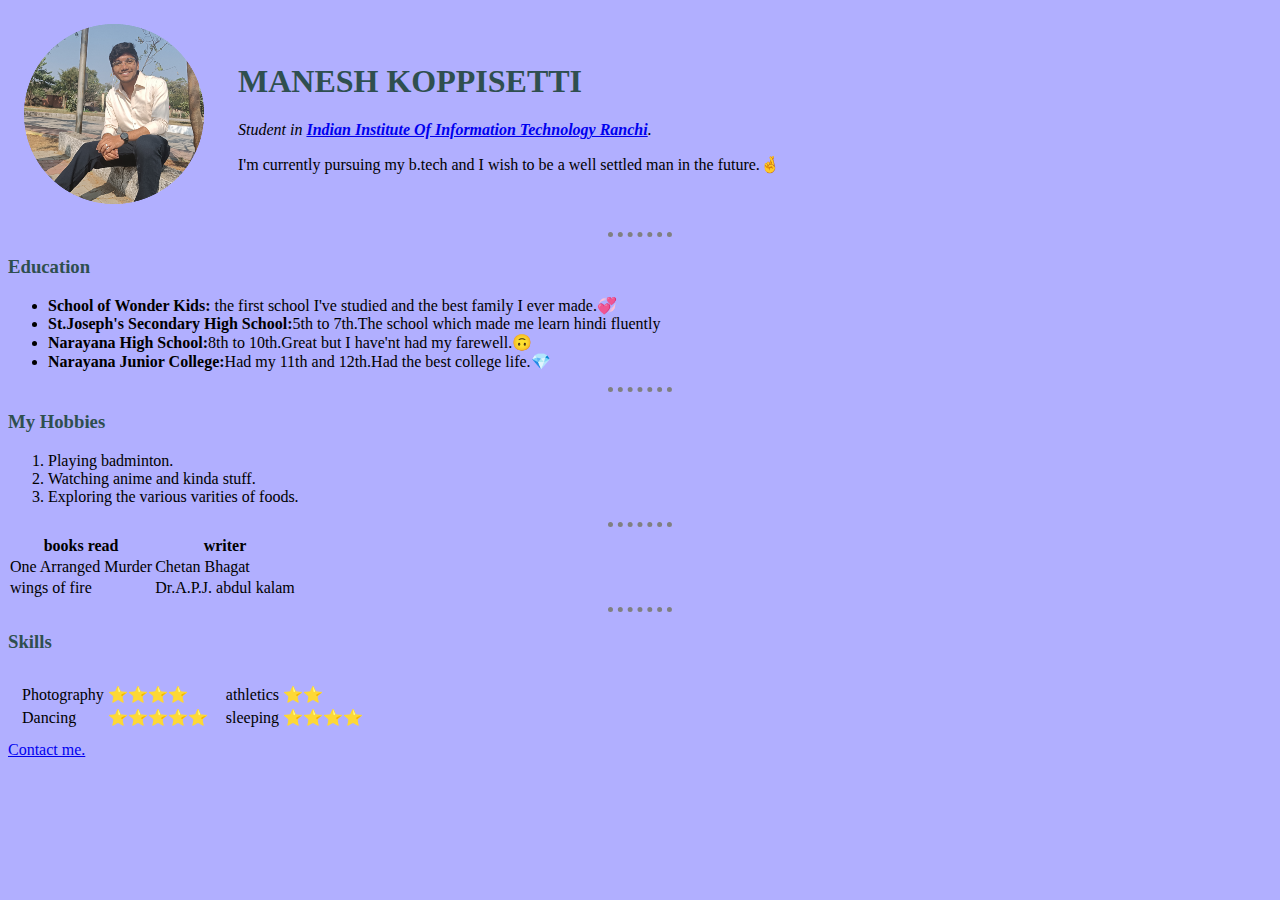
<file: index.html>
<!DOCTYPE html>
<head>
    <meta charset="UTF-8">
    <title>first website</title>
    <link rel="stylesheet" href="css/styles.css">
</head>
<body>
    <table cellspacing="15">
        <tr>
            <td> <img src="Manesh picture (1).png" alt="Manesh Koppisetti's profile picture"></td>
            <td>
                <td>
                 <h1>MANESH KOPPISETTI</h1>
                 <P><em>Student in <b><a href="http://www.iiitranchi.ac.in/">Indian Institute Of Information Technology Ranchi</a></b>.</em></P>
                 <p>I'm currently pursuing my b.tech and I wish to be a well settled man in the future.🤞</p>
                </td>
            </td>
        </tr>
    </table>
    <hr>
    <h3><b>Education</b></h3>
    <ul>
        <li><b>School of Wonder Kids:</b> the first school I've studied and the best family I ever made.💞</li>
        <li><b>St.Joseph's Secondary High School:</b>5th to 7th.The school which made me learn hindi fluently</li>
        <li><b>Narayana High School:</b>8th to 10th.Great but I have'nt had my farewell.🙃</li>
        <li><b>Narayana Junior College:</b>Had my 11th and 12th.Had the best college life.💎</li>
    </ul>
    <hr>
    <h3><b>My Hobbies</b></h3>
    <ol>
        <li>Playing badminton.</li>
        <li>Watching anime and kinda stuff.</li>
        <li>Exploring the various varities of foods.</li>
    </ol>
    <hr>
    <table cellspacing="1">
        <thead>
            <tr>
            <th>books read</th>
            <th>writer</th>
            </tr>
        </thead>
        <tbody>
            <tr>
                <td>One Arranged Murder</td>
                <td>Chetan Bhagat</td>
            </tr>
            <tr>
                <td>wings of fire</td>
                <td>Dr.A.P.J. abdul kalam</td>
            </tr>
        </tbody>

    </table>
    <hr>
    <h3>Skills</h3>
    <table cellspacing="10">
        <td>
            <table>
        <tr>
            <td>Photography</td>
            <td>⭐⭐⭐⭐</td>
        </tr>
        <tr>
            <td>Dancing</td>
            <td>⭐⭐⭐⭐⭐</td>
        </tr>
            </table>
        </td>
        <td>
            <table>
        <tr>
            <td>athletics</td>
            <td>⭐⭐</td>
        </tr>
        <tr>    
            <td>sleeping</td>
            <td>⭐⭐⭐⭐</td>
        </tr>
            </table>
        </td>
    </table>
    <a href="contact-me.html">Contact me.</a>
</body>
</html>
</file>
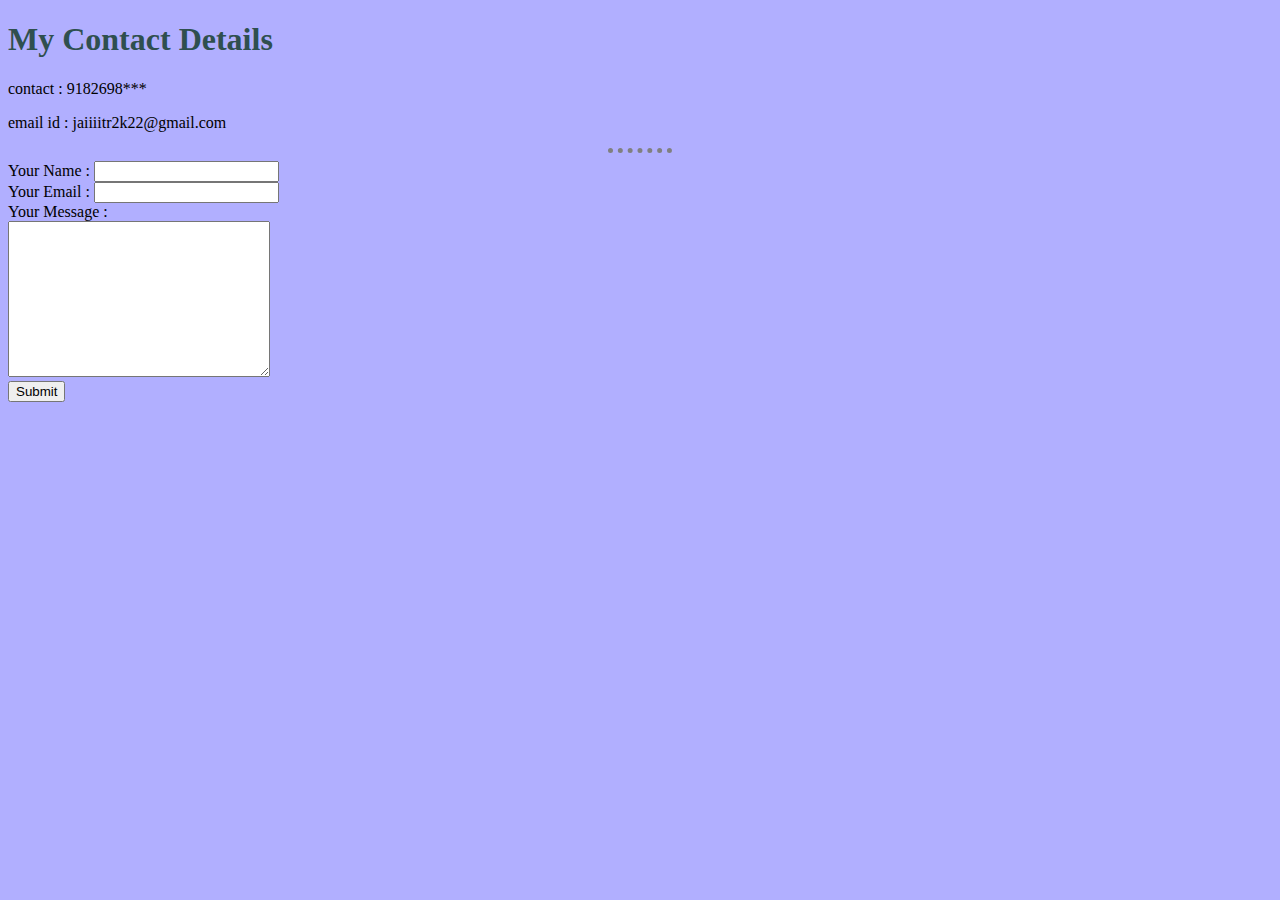
<file: contact-me.html>
<!DOCTYPE html>
<head>
    <meta charset="UTF-8">
    <title>Contact Me</title>
    <link rel="stylesheet" href="css/styles.css">

</head>
<body>
    <h1>My Contact Details</h1>
    <p>contact : 9182698***</p>
    <p>email id : jaiiiitr2k22@gmail.com</p>
    <hr>
    <form action="mailto: jaiiiitr2022@gmail.com" method="post" enctype="text/plain">
       <label for="">Your Name :</label>
       <input type="text" name="YourName"><br>
       <label for="">Your Email :</label>
       <input type="email" name="YourEmail" id=""><br>
       <label for="">Your Message :</label><br>
       <textarea name="YourMessage" id="" cols="30" rows="10"></textarea><br>
       <input type="submit">

    </form>
</body>
</html>
</file>
<file: css/styles.css>
body {
    background-color: #B1AFFF;
}
hr {
    border-style: dotted none none;
    border-color: grey;
    border-width: 5px;
    height: 0px;
    width: 5%;
} 
h1 {
    color: darkslategray;
}
h3 {
    color: darkslategray;
}
</file>
